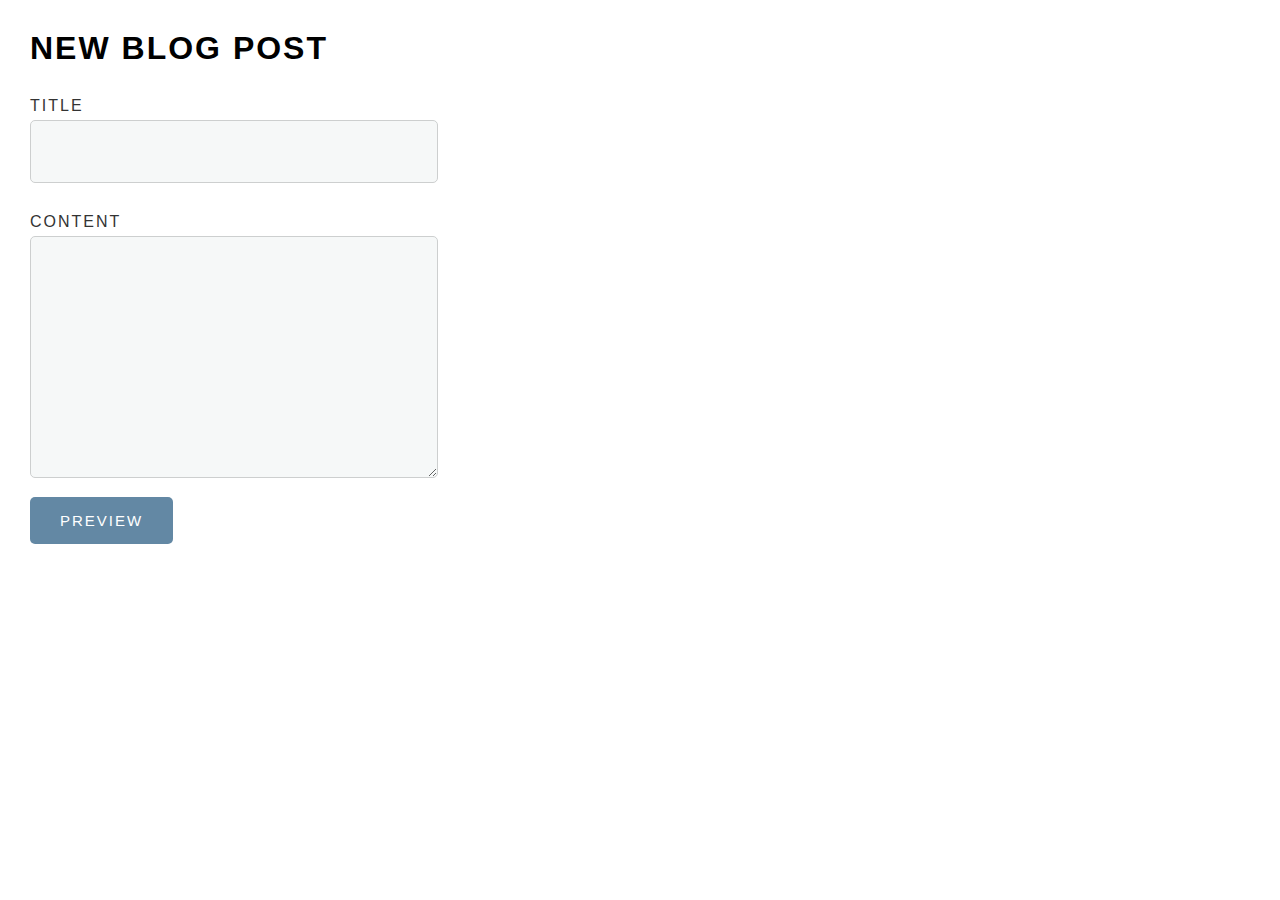
<file: blog_project/index.html>
<!DOCTYPE html>
<html>
<head>
	<title>Blog Preview Example</title>
	<link rel="stylesheet" href="css/style.css" type="text/css" media="screen" title="no title" charset="utf-8">
</head>
<body>
    <div id="flashMessage">
        Your changes have been saved!
    </div>
    <div class="blogNewPost">
        <h1 class="blogPage-title">New Blog Post</h1>
        <p class="blogTitle-area">
            <label>Title</label>
            <input type="text" id="blogTitleInput">
        </p>
        <p class="blogContent-area">
            <label>Content</label>
            <textarea id="blogContentInput"></textarea>
        </p>
        <p>
            <button id="previewButton">Preview</button>
        </p>
    </div>
    <div class="blogPreviewArea">
        <h2 id="blogTitlePreview"></h2>
        <div id="blogContentPreview">
        </div>
    </div>
	<script src="js/jquery-3.2.1.min.js" type="text/javascript" charset="utf-8"></script>
	<script src="js/app.js" type="text/javascript" charset="utf-8"></script>
</body>
</html>
</file>
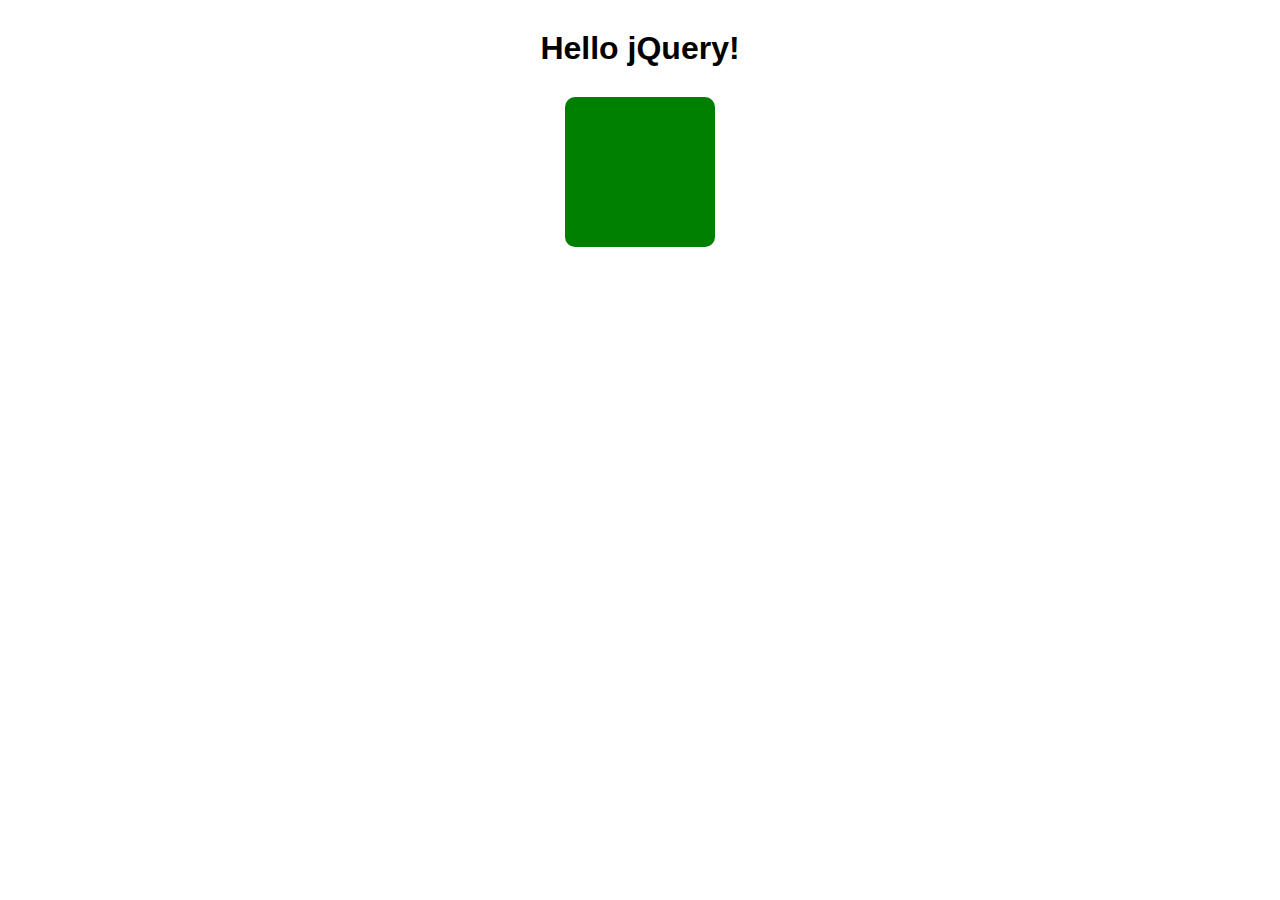
<file: jquery_v_js_example/index.html>
<!DOCTYPE html>
<html>
<head>
	<title>jQuery Basics</title>
	<link rel="stylesheet" href="css/style.css" type="text/css" media="screen" title="no title" charset="utf-8">
</head>
<body>
  <div class="container">
    <h1>Hello jQuery!</h1>
    <div class="box"></div>
  </div>
  
	<script src="js/jquery-3.2.1.min.js" type="text/javascript" charset="utf-8"></script>
	<script src="js/app.js" type="text/javascript" charset="utf-8"></script>
</body>
</html>
</file>
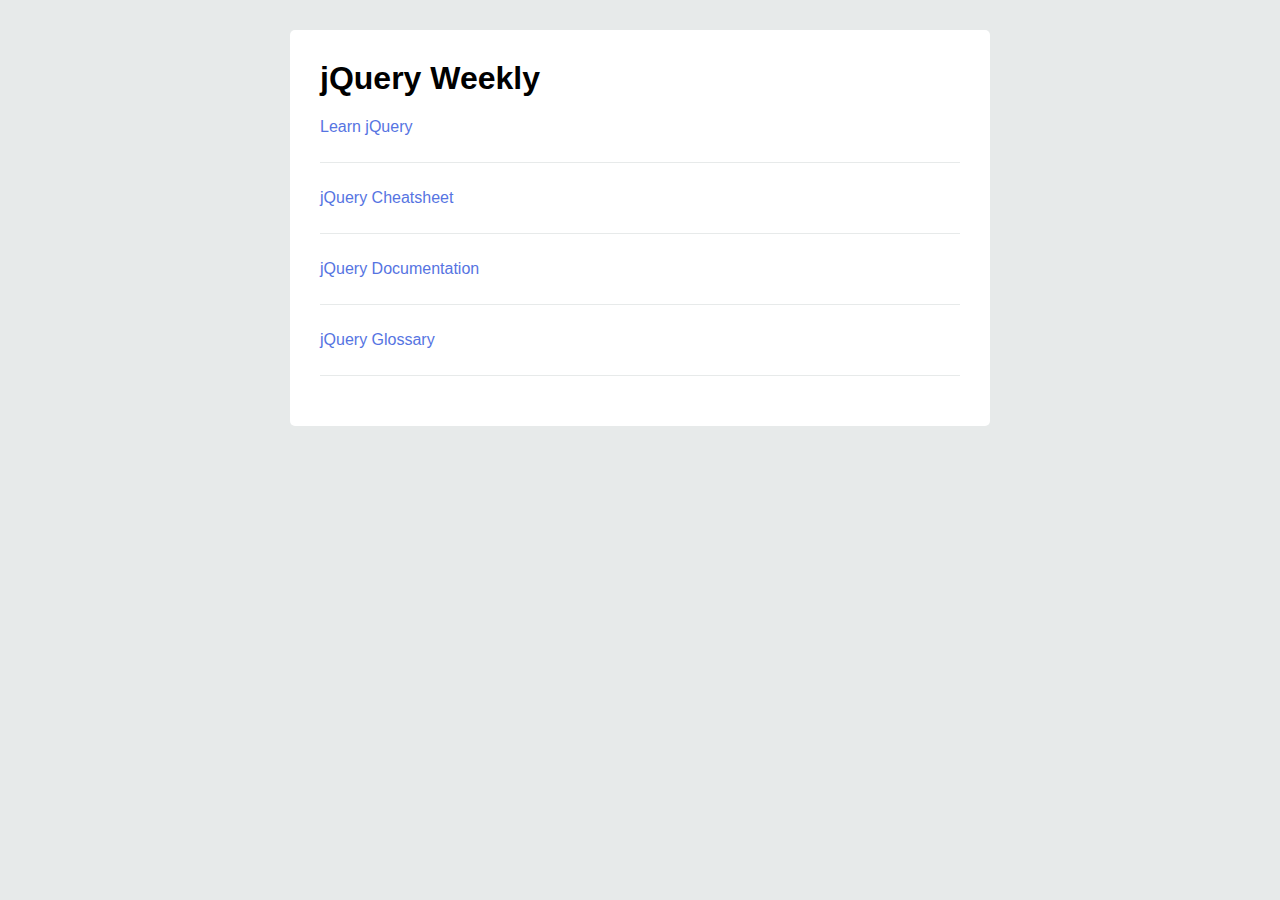
<file: newsfeed/index.html>
<!DOCTYPE html>
<html>
<head>
	<title>jQuery Weekly</title>
	<link rel="stylesheet" href="css/style.css" type="text/css" media="screen" title="no title" charset="utf-8">
</head>
<body>
<div class="box">
    <h1>jQuery Weekly</h1>
    <div id="links">
        <ul>
            <li><a href='https://learn.jquery.com/'>Learn jQuery</a></li>
            <li><a href='http://treehouse-project-downloads.s3.amazonaws.com/jquery-basics/jquery_cheatsheet.pdf'>jQuery Cheatsheet</a></li>
            <li><a href='https://api.jquery.com/'>jQuery Documentation</a></li>
            <li><a href='https://developer.mozilla.org/en-US/docs/Glossary/jQuery'>jQuery Glossary</a></li>
        </ul>
    </div>
</div>
	<script
  src="https://code.jquery.com/jquery-3.2.1.min.js"
  integrity="sha256-hwg4gsxgFZhOsEEamdOYGBf13FyQuiTwlAQgxVSNgt4="
  crossorigin="anonymous"></script>
	<script src="js/app.js" type="text/javascript" charset="utf-8"></script>
</body>
</html>
</file>
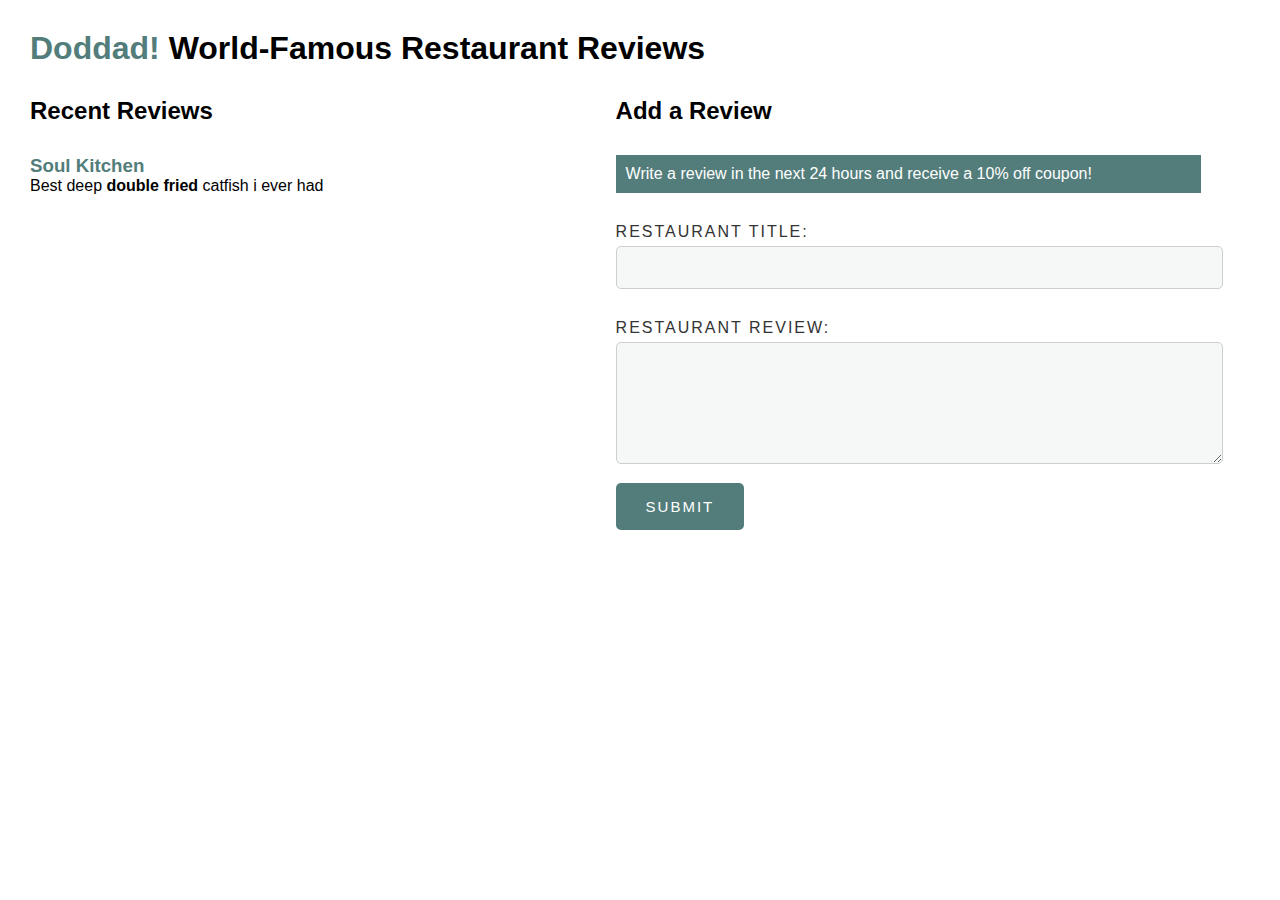
<file: Practice Basic jQuery Methods/index.html>
<!DOCTYPE html>
<html lang="en">
<head>
  <meta charset="UTF-8">
  <meta name="viewport" content="width=device-width, initial-scale=1.0">
  <meta http-equiv="X-UA-Compatible" content="ie=edge">
  <link rel="stylesheet" type="text/css" href="styles.css">
  <link rel="stylesheet" type="text/css" href="styles.css">
  <title>Practice Basic jQuery Methods</title>
</head>
<body>
  
  <h1><span>Yap!</span> World-Famous Restaurant Reviews</h1>
  
  <div class="section">
    <h2>Recent Reviews</h2>
    <div class="review">
      <h3>Dat Dog</h3>
      <p>Best gator sausage New Orleans has to offer!</p>
    </div>
    <div id="newRestaurant">
      <h3></h3>
      <p></p>
    </div>
  </div>
  <div class="section">
    <h2>Add a Review</h2>
    <p id="flashMessage">Write a review in the next 24 hours and receive a 10% off coupon!</p>
    
    <label>Restaurant Title: <input type="text" id="restaurantNameInput"></label>
    <label>Restaurant Review: <textarea id="restaurantReviewInput"></textarea></label>
    <button id="submitBtn">Submit</button>
    
  </div>
  <script src="js/jquery-3.2.1.min.js"></script>
  <script src="js/app.js"></script>
</body>
</html>
</file>
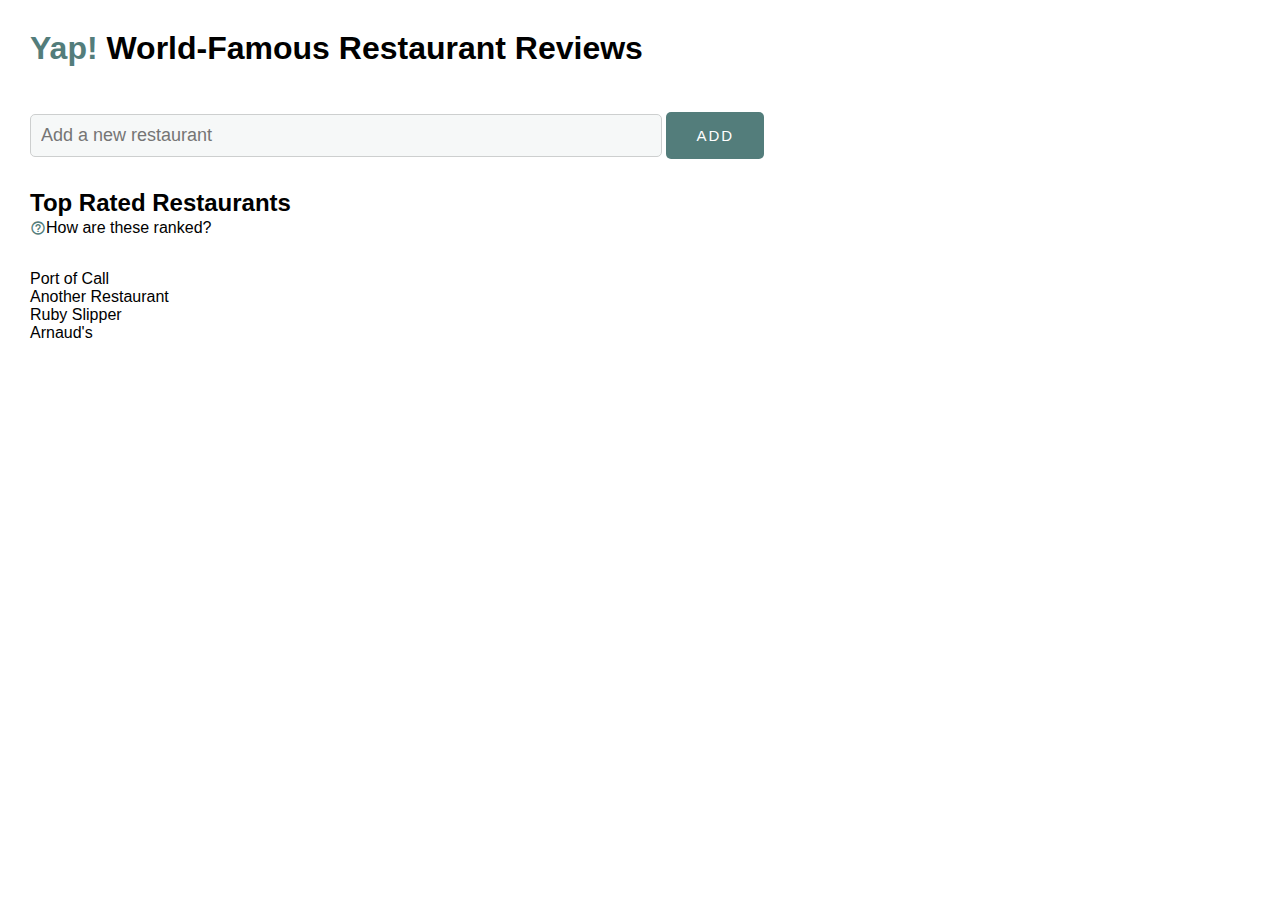
<file: Practice Handling Events in jQuery/index.html>
<!DOCTYPE html>
<html lang="en">
<head>
  <meta charset="UTF-8">
  <meta name="viewport" content="width=device-width, initial-scale=1.0">
  <meta http-equiv="X-UA-Compatible" content="ie=edge">
  <link href="https://fonts.googleapis.com/icon?family=Material+Icons"
      rel="stylesheet">
  <link rel="stylesheet" type="text/css" href="styles.css">
  <title>Practice in jQuery</title>
</head>
<body>
  
<h1><span>Yap!</span> World-Famous Restaurant Reviews</h1>
  
<input type="text" id="newRestaurantInput" placeholder="Add a new restaurant">
<button id="addNew">Add</button>

<h2>Top Rated Restaurants</h2>
<p id="helpText">How are these ranked? 
  <span>Good question! Our reviews are ranked using an extra super smart and scientific algorithim... don't worry about it...
  </span>
</p>
  
<ul>
  <li>Port of Call</li>
  <li>Another Restaurant</li>
  <li>Ruby Slipper</li>
  <li>Arnaud's</li>
</ul>

  <script src="js/jquery-3.2.1.min.js"></script>
  <script src="js/app.js"></script>
</body>
</html>
</file>
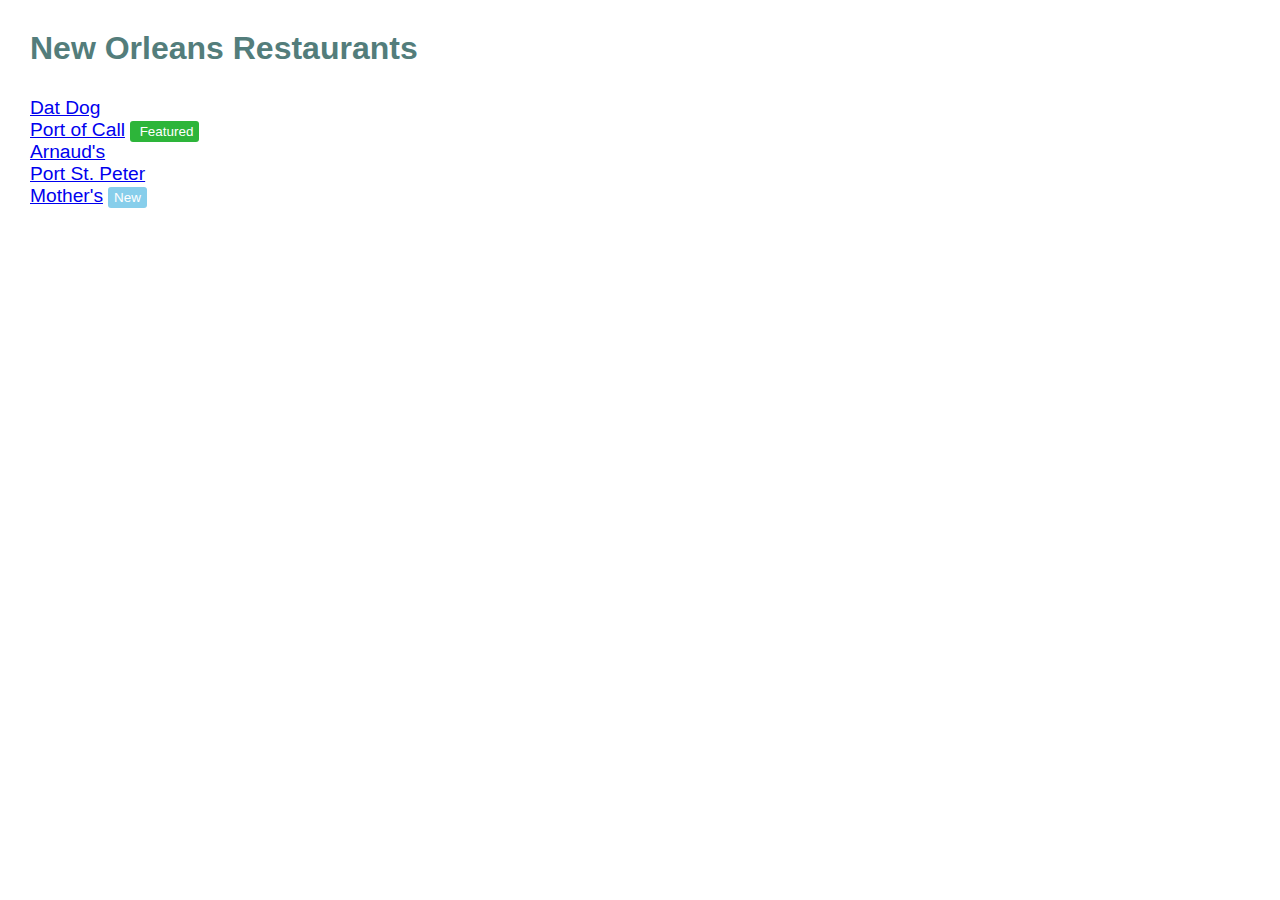
<file: Practice Working with jQuery Collections/index.html>
<!DOCTYPE html>
<html lang="en">
<head>
  <meta charset="UTF-8">
  <meta name="viewport" content="width=device-width, initial-scale=1.0">
  <meta http-equiv="X-UA-Compatible" content="ie=edge">
  <link rel="stylesheet" type="text/css" href="styles.css">
  <title>Practice in jQuery</title>
</head>
<body>
  <h1>New Orleans Restaurants</h1>
  <ul id="restaurantList">
    <li><a href="http://www.datdog.com/">Dat Dog</a></li>
    <li><a href="https://portofcallnola.com/">Port of Call</a></li>
    <li><a href="https://www.arnaudsrestaurant.com/">Arnaud's</a></li>
    <li><a href="http://www.frenchquarter.com/nola/port-st-peter/4214/">Port St. Peter</a></li>
    <li><a href="http://www.mothersrestaurant.net/">Mother's</a></li>
  </ul>
  <script src="js/jquery-3.2.1.min.js"></script>
  <script src="js/app.js"></script>
</body>
</html>
</file>
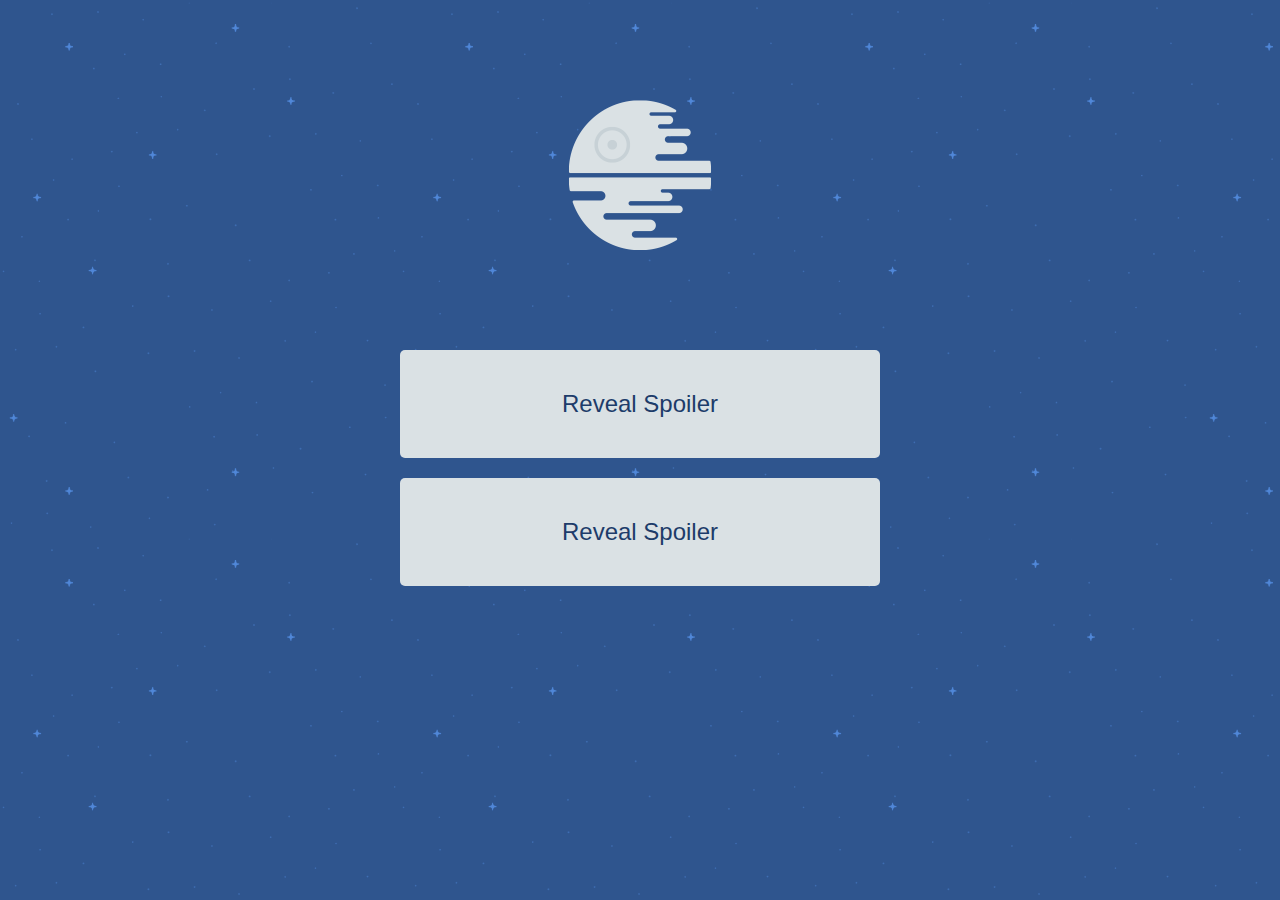
<file: spoiler/index.html>
<!DOCTYPE html>
<html>
<head>
	<title>Star Wars Spoilers</title>
	<link rel="stylesheet" href="css/style.css" type="text/css" media="screen" title="no title" charset="utf-8">
</head>
<body>
	<img src="img/deathstar.png" />
	<p class="spoiler">
		<span>Darth Vader is Luke Skywalker's Father! Noooooooooooo!</span>
	
	</p>
  <p class="spoiler">
		<span>Jar Jar Binks is Sith!</span>
	</p>
  <script src="js/jquery-3.2.1.min.js"></script>
  <script src="js/app.js"></script>
</body>
</html>
</file>
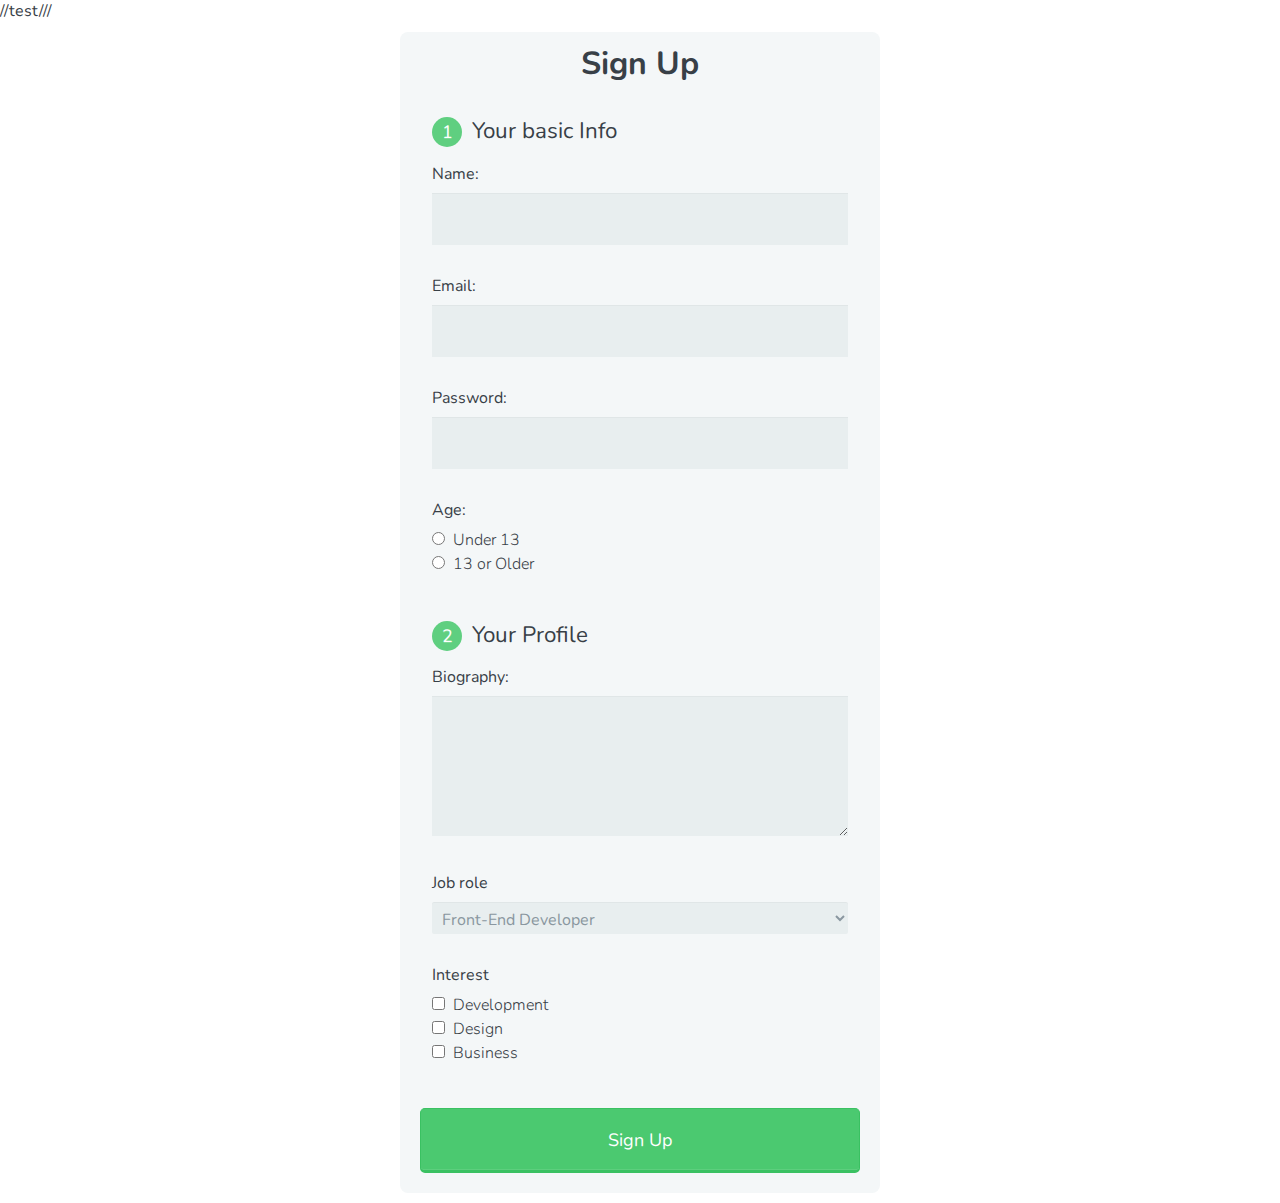
<file: the-input-element/index.html>
<!DOCTYPE html>
<html>
    <head>
        <meta charset="utf-8">
        <meta name="viewport" content="width=device-width, initial-scale=1.0">
        <title>Sign Up Form</title>
        <link rel="stylesheet" href="css/normalize.css">
        <link href='http://fonts.googleapis.com/css?family=Nunito:400,300' rel='stylesheet' type='text/css'>
        <link rel="stylesheet" href="css/main.css">
    </head>
    <body>
//test///
      <form action="index.html" method="post">
        <h1>Sign Up</h1>
        <fieldset>
          <legend><span class="number">1</span> Your basic Info</legend>
            <label for="name">Name:</label>
            <input type="text" id ='name' name='user_name'>

            <label for="email">Email:</label>
            <input type="email" id ="email" name = "user_email">

            <label for="password">Password:</label>
            <input type="password" id ="password" name="user_password">

            <label for="">Age:</label>
            <input type="radio" id="under_13" value="under_13" name = "user-age"> <label for="under-13" class="light">Under 13</label> <br>
            <input type="radio" id="over_13" value="over_13" name = "user-age"> <label for="over-13" class="light">13 or Older</label>
        </fieldset>
        <fieldset>
            <legend><span class="number">2</span> Your Profile</legend>
          <label for="bio">Biography:</label>
          <textarea name="user_bio" id="bio" cols="10" rows="5"></textarea>

          <label for="job">Job role</label>
          <select name="user-job" id="job">
            <optgroup label="Web">
              <option value="frontend_developer">Front-End Developer</option>
              <option value="php_developer">PHP Developer</option>
              <option value="python_developer">Python Developer</option>
              <option value="rails_developer">Python Developer</option>
              <option value="web_designer">Python Developer</option>
              <option value="wordpress_developer">WordPress Developer</option>
          </optgroup>
          <optgroup label="Mobile">
            <option value="android_developer">Android Developer</option>
            <option value="ios_developer">IOS Developer</option>
            <option value="mobile_designer">Mobile Designer</option>
          </optgroup>
          <optgroup label="business">
            <option value="business_owner">Business Owner</option>
            <option value="freelancer">Freelancer</option>
          </optgroup>
          </select>
          <label for="">Interest</label>
          <input type="checkbox" id ="development" value="interest_development" name="user_interest"> <label for="development" class="light">Development</label><br>

          <input type="checkbox" id ="design" value="interest_design" name="user_interest"> <label for="design" class="light">Design</label><br>

          <input type="checkbox" id ="business" value="interest_business" name="user_interest"> <label for="business" class="light">Business</label>

        </fieldset>
        <button type="submit">Sign Up</button>

      </form>
      
    </body>
</html>
</file>
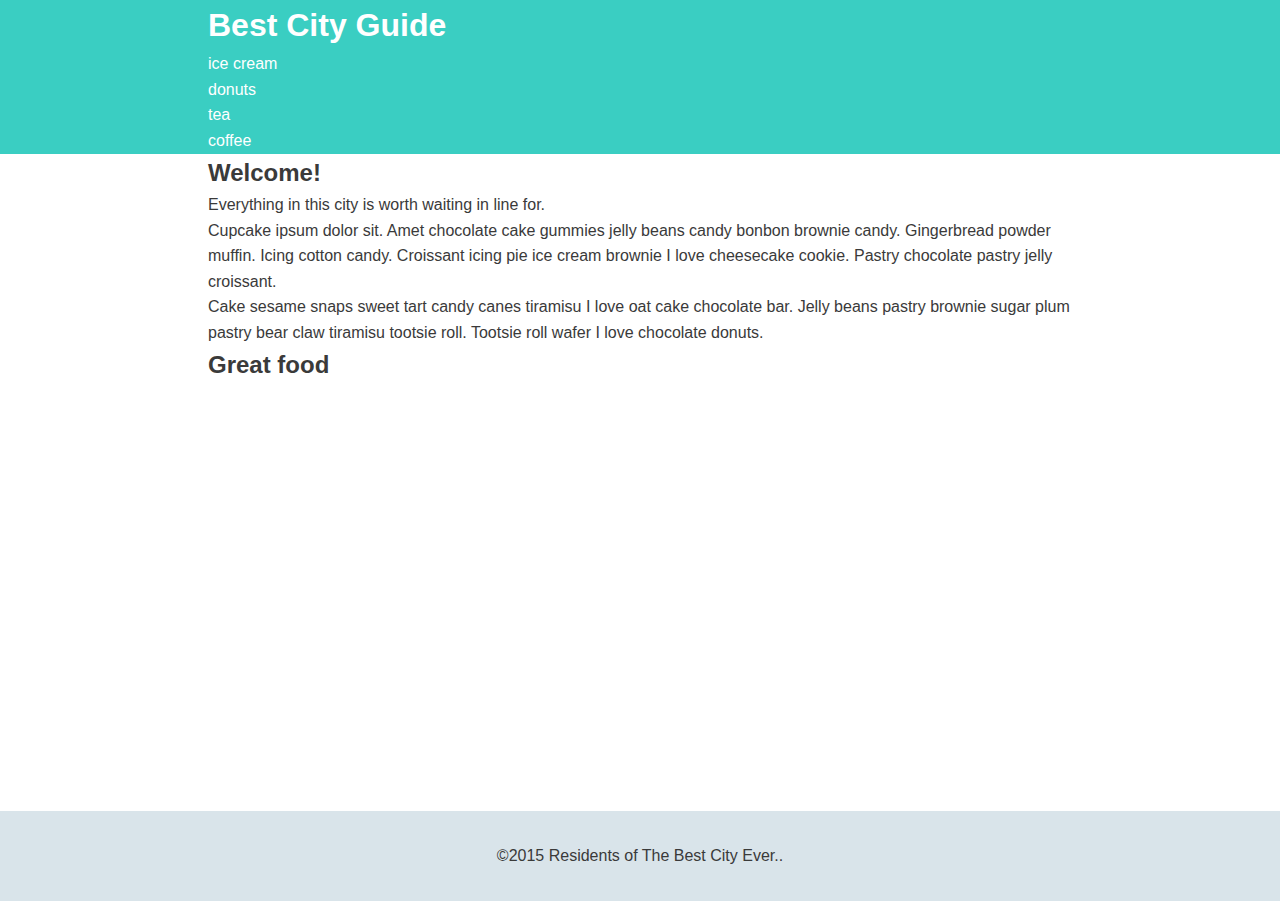
<file: 1-getting-started-with-css-layout/2-css-reset-with-normalize/start/index.html>
<!DOCTYPE html>
<html>
<head>
	<meta name="viewport" content="width=device-width, initial-scale=1.0">
	<title>Best City Guide</title>
	<link rel="stylesheet" href="css/normalize.css">
	<link rel="stylesheet" href="css/style.css">
</head>
<body>
	<div class="wrap">
		<header class="main-header">
			<div class="container">
				<h1 class="name"><a href="#">Best City Guide</a></h1>
				<ul class="main-nav">
					<li><a href="#">ice cream</a></li>
					<li><a href="#">donuts</a></li>
					<li><a href="#">tea</a></li>
					<li><a href="#">coffee</a></li>
				</ul>
			</div>
		</header>
		
		<div class="container">
			<h2>Welcome!</h2>
			<p>Everything in this city is worth waiting in line for.</p>
			<p>Cupcake ipsum dolor sit. Amet chocolate cake gummies jelly beans candy bonbon brownie candy. Gingerbread powder muffin. Icing cotton candy. Croissant icing pie ice cream brownie I love cheesecake cookie. Pastry chocolate pastry jelly croissant.</p>
			<p>Cake sesame snaps sweet tart candy canes tiramisu I love oat cake chocolate bar. Jelly beans pastry brownie sugar plum pastry bear claw tiramisu tootsie roll. Tootsie roll wafer I love chocolate donuts.</p>
			
			<h2>Great food</h2>
			<!-- <p>Croissant macaroon pie brownie. Cookie marshmallow liquorice gingerbread caramels toffee I love chocolate. Wafer lollipop dessert. Bonbon jelly beans pudding dessert sugar plum. Marzipan toffee drag&#233;e chocolate bar candy toffee pudding I love. Gummi bears pie gingerbread lollipop.</p> -->
		</div>
	</div>
		<footer class="main-footer">
			<p>&copy;2015 Residents of The Best City Ever..</p>
		</footer>
	
</body>
</html>
</file>
<file: blog_project/css/style.css>
* {
    margin: 0;
    padding: 0;
    font-family: Arial, Helvetica, sans-serif;
}

body{
  background-color: #fff;
  margin: 30px;
}

 h1, h2, p, div {
}

img {
    border-radius: 64px;
}

p.menu  {
    text-align: right;
}

a {
    color: blue;
}

label{
  margin-top: 30px;
  display: block;
  text-transform: uppercase;
  color: #333;
  letter-spacing: 2px;
}

input, textarea {
    width: 100%;
    font-size: 18px;
    border-radius: 5px;
    border: 1px solid #cdcfcf;
    margin-top:5px;
    padding: 20px;
    color: #333;
    background-color: #f6f8f8;
}

textarea {
    height: 200px;
}

button {
  background: #6388a4;
  border: none;
  border-radius: 5px;
  color: #fff;
  font-size: 15px;
  padding: 15px 30px;
  cursor: pointer;
  text-shadow: none;
  text-transform: uppercase;
  letter-spacing: 2px;
  margin-top: 15px;
}

.blogPage-title{
  text-transform: uppercase;
  letter-spacing: 2px;

}

#blogTitlePreview{
  font-family: serif;
  font-size: 40px
}

#blogContentPreview{
  line-height: 25px;
  color: #666;
  font-family: serif;
  font-size: 18px;
}

#flashMessage {
    color: white;
    background-color: #64ce83;
    padding: 15px;
    border-radius: 5px;
    display: block;
    width: calc(100% - 100px);
    margin-bottom: 40px;
}

.blogNewPost{
  float: left;
  width: 30%;
}

.blogPreviewArea{
  float: left;
  width: 40%;
  margin-top: -10px;
  margin-left: 100px;
  min-height: 400px;
}
#flashMessage{
  display:none;

}
</file>
<file: jquery_v_js_example/css/style.css>
* {
    margin: 0;
    padding: 0;
    font-family: Arial, Helvetica, sans-serif;
}

body{
  background-color: #fff;
  margin: 30px;
}

h1 {
  padding-bottom: 30px;
}

.container {
  max-width: 80%;
  text-align: center;
  margin: 0 auto;
}

.box {
  height: 150px;
  width: 150px;
  margin: auto;
  border-radius: 10px;
  background: green;
}
</file>
<file: newsfeed/css/style.css>
* {
    margin: 0;
    padding: 0;
    font-family: Arial, Helvetica, sans-serif;
}

body{
  background-color: #e7eaea;
  margin-top: 30px;
}

.box{
    width: 50%;
    margin: 10px auto;
    background-color: #fff;
    padding: 30px;
    border-radius: 5px;
}

img {
    border-radius: 64px;
}

a {
    color: #5674e2;
    text-decoration: none;
}

a.pdf:after{
  content: "Locked";
  color: #fff;
  font-size: 10px;
  background-color: #de565b;
  padding: 3px 6px;
  margin-left: 5px;
  border-radius: 3px;
}

a.secure:after{
  content: "Safe";
  color: #fff;
  font-size: 10px;
  background-color: #64ce83;
  padding: 3px 6px;
  margin-left: 5px;
  border-radius: 3px;
}

ul{
  margin-top: 15px;
}

li{
  line-height: 30px;
  border-bottom: 1px solid #e7eaea;
  margin-bottom: 20px;
  padding-bottom: 20px;
  list-style: none;
  color: #666
}

label{
  margin-top: 30px;
  display: block;
  color: #666;
}
</file>
<file: Practice Basic jQuery Methods/styles.css>
* {
  margin: 0;
  padding: 0;
  font-family: 'Work Sans', 'Open Sans', sans-serif;
}

body {
  background-color: #fff;
  margin: 30px;
}

h1, h2 {
  margin-bottom: 30px;
}

h3, h1 span {
  color: #537d7b;
}

label{
  margin-top: 30px;
  display: block;
  text-transform: uppercase;
  color: #333;
  letter-spacing: 2px;
}

input, textarea {
    width: 100%;
    font-size: 18px;
    border-radius: 5px;
    border: 1px solid #cdcfcf;
    margin-top:5px;
    padding: 10px;
    color: #333;
    background-color: #f6f8f8;
}

#restaurantReviewInput {
  height: 100px;
}

button {
  background: #537d7b;
  border: none;
  border-radius: 5px;
  color: #fff;
  font-size: 15px;
  padding: 15px 30px;
  cursor: pointer;
  text-shadow: none;
  text-transform: uppercase;
  letter-spacing: 2px;
  margin-top: 15px;
}

ul {
  padding-left: 0; 
  list-style-type: none;
}

.section {
  float: left;
  width: 48%;
}

.review {
  padding-bottom: 15px;
}
.review, #flashMessage {
  display: none;
}

#flashMessage {
  padding: 10px;
  background: #537d7b;
  color: white;
}
</file>
<file: Practice Handling Events in jQuery/styles.css>
* {
  margin: 0;
  padding: 0;
  font-family: 'Work Sans', 'Open Sans', sans-serif;
}

body {
  background-color: #fff;
  margin: 30px;
}

h1{
  margin-bottom: 30px;
  margin-top: 30px;
}

h2 {
  margin-top: 30px;
}

h2 span {
  font-size: 14px;
  font-weight: 300;
}

h3, h1 span {
  color: #537d7b;
}

label{
  margin-top: 30px;
  display: block;
  text-transform: uppercase;
  color: #333;
  letter-spacing: 2px;
}

input, textarea {
    width: 50%;
    font-size: 18px;
    border-radius: 5px;
    border: 1px solid #cdcfcf;
    margin-top:5px;
    padding: 10px;
    color: #333;
    background-color: #f6f8f8;
}

button {
  background: #537d7b;
  border: none;
  border-radius: 5px;
  color: #fff;
  font-size: 15px;
  padding: 15px 30px;
  cursor: pointer;
  text-shadow: none;
  text-transform: uppercase;
  letter-spacing: 2px;
  margin-top: 15px;
}

ul {
  padding-left: 0; 
  list-style-type: none;
}

#helpText {
  cursor: pointer;
  margin-bottom: 30px;
}

#helpText span {
  display: none;
  color: green;
}

#helpText:before {
  font-family: "Material Icons";
  content: "\E8FD";
  color: #537d7b;
  display: inline-block;
  vertical-align: middle;
  line-height: 23px;
}

.strike {
  text-decoration: line-through;
  color: gray;
}
</file>
<file: Practice Working with jQuery Collections/styles.css>
* {
  margin: 0;
  padding: 0;
  font-family: 'Work Sans', 'Open Sans', sans-serif;
}

body {
  background-color: #fff;
  margin: 30px;
}

h1, h2 {
  margin-bottom: 30px;
}

h3, h1 {
  color: #537d7b;
}

ul {
  padding-left: 0; 
  list-style-type: none;
  font-size: 1.2em;
}

.featured {
  background: #2db53a;
  color: #fff;
  padding: 3px 6px; 
  font-size: .7em;
  text-align: center;
  border-radius: 3px;
  margin-left: 5px;
}

.new:after {
  content: "New";
  background: skyblue;
  color: white;
  padding: 3px 6px; 
  font-size: .7em;
  border-radius: 3px;
  margin-left: 5px;
}
</file>
<file: spoiler/css/style.css>
body {
  background: #2f558e url(../img/bg.png) repeat 0 0;
  background-size: 400px auto;
  font-family: sans-serif;
}
img {
  display: block;
  width: 150px;
  margin: 100px auto;
}
button {
  background: #dae1e4;
  border: none;
  border-radius: 5px;
  color: #1d3c6a;
  font-size: 24px;
  width: 480px;
  padding: 40px 0;
  margin: 0px -20px;
  outline: none;
  cursor: pointer;
}
.spoiler {
	background: #1d3c6a;
  width: 440px;
  margin: 0 auto 20px;
  border-radius: 5px;
  text-align: center;
  font-size: 24px
}
.spoiler span {
  color: #dae1e4;
  display: block;
  padding: 40px 20px;
}
</file>
<file: the-input-element/css/main.css>
*, *:before, *:after {
  -moz-box-sizing: border-box;
  -webkit-box-sizing: border-box;
  box-sizing: border-box;
}

body {
  font-family: 'Nunito', sans-serif;
  color: #384047;
}

form {
  max-width: 300px;
  margin: 10px auto;
  padding: 10px 20px;
  background: #f4f7f8;
  border-radius: 8px;
}

h1 {
  margin: 0 0 30px 0;
  text-align: center;
}

input[type="text"],
input[type="password"],
input[type="date"],
input[type="datetime"],
input[type="email"],
input[type="number"],
input[type="search"],
input[type="tel"],
input[type="time"],
input[type="url"],
textarea,
select {
  background: rgba(255,255,255,0.1);
  border: none;
  font-size: 16px;
  height: auto;
  margin: 0;
  outline: 0;
  padding: 15px;
  width: 100%;
  background-color: #e8eeef;
  color: #8a97a0;
  box-shadow: 0 1px 0 rgba(0,0,0,0.03) inset;
  margin-bottom: 30px;
}

input[type="radio"],
input[type="checkbox"] {
  margin: 0 4px 8px 0;
}

select {
  padding: 6px;
  height: 32px;
  border-radius: 2px;
}

button {
  padding: 19px 39px 18px 39px;
  color: #FFF;
  background-color: #4bc970;
  font-size: 18px;
  text-align: center;
  font-style: normal;
  border-radius: 5px;
  width: 100%;
  border: 1px solid #3ac162;
  border-width: 1px 1px 3px;
  box-shadow: 0 -1px 0 rgba(255,255,255,0.1) inset;
  margin-bottom: 10px;
}

fieldset {
  margin-bottom: 30px;
  border: none;
}

legend {
  font-size: 1.4em;
  margin-bottom: 10px;
}

label {
  display: block;
  margin-bottom: 8px;
}

label.light {
  font-weight: 300;
  display: inline;
}

.number {
  background-color: #5fcf80;
  color: #fff;
  height: 30px;
  width: 30px;
  display: inline-block;
  font-size: 0.8em;
  margin-right: 4px;
  line-height: 30px;
  text-align: center;
  text-shadow: 0 1px 0 rgba(255,255,255,0.2);
  border-radius: 100%;
}

@media screen and (min-width: 480px) {

  form {
    max-width: 480px;
  }

}
</file>
<file: 1-getting-started-with-css-layout/2-css-reset-with-normalize/start/css/style.css>
/* ================================= 
  Base Element Styles
==================================== */


/*----- Reset all Margins & Padding---*/


* {
    margin: 0;
    padding: 0;
    box-sizing:border-box;
    }
   

body {
	line-height: 1.6;
    color: #3a3a3a;
   

}

a { 
	color: #fff;
    text-decoration: none;
   
}

/* ================================= 
  Base Layout Styles
==================================== */


/*----------- Navigation -----*/

.name{
    margin:0;

}


/* ---- Layout Containers ---- */
.container{
    padding-left: 1em;
    padding-right:1em;
}

.main-header {
	background: #3acec2;
}

.main-footer {
    text-align: center;
	padding: 2em 0;
	background: #d9e4ea;
}

/* ---- Page Elements ---- */


/* ================================= 
  Media Queries
==================================== */
@media(min-width: 769px ){
    .wrap {
        min-height: calc(100vh - 89px);

    }

    .container{
        width: 70%;
        max-width: 1000px;
        margin:0 auto;
        

    }

}
</file>
